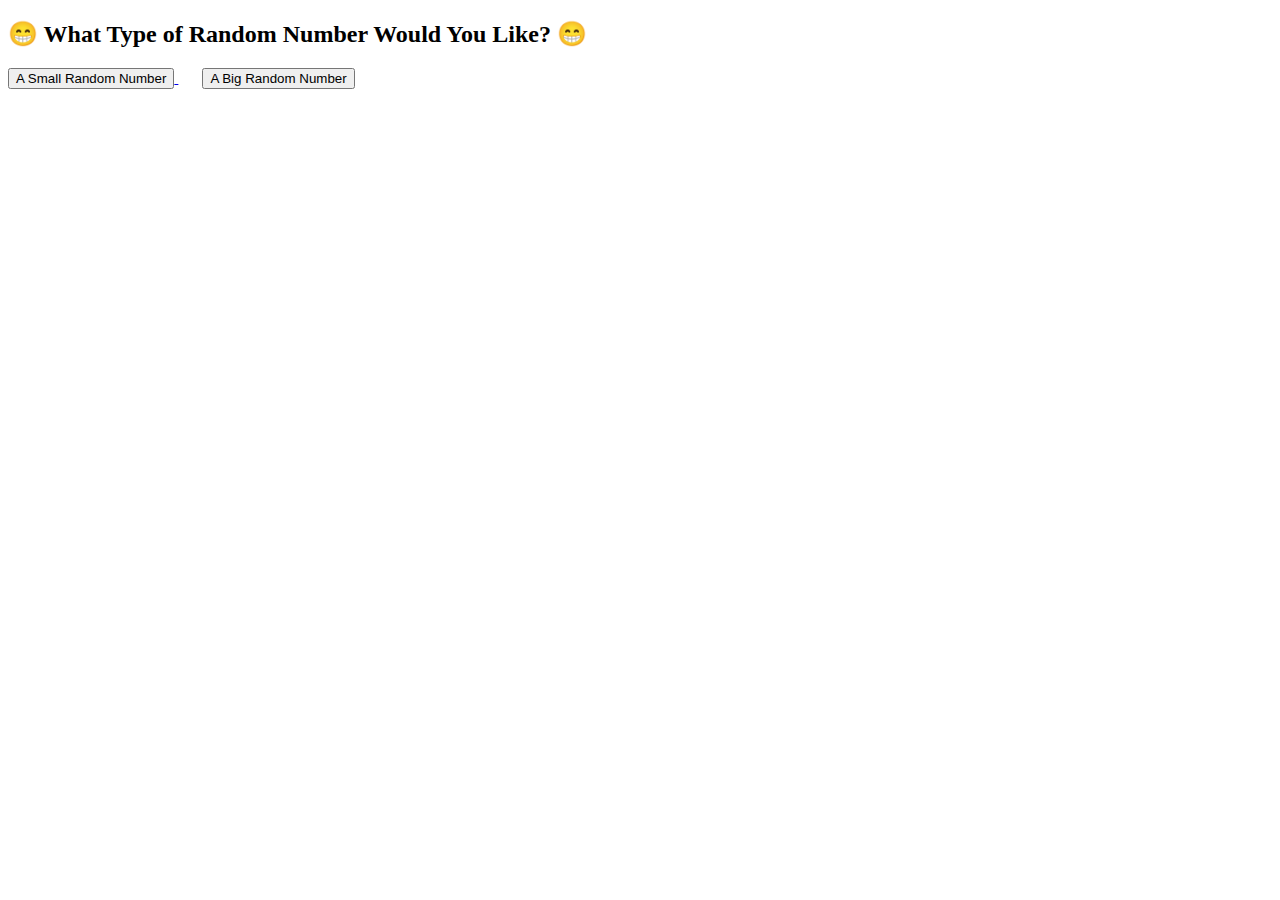
<file: flasklab/friday-flask-example/templates/index.html>
<!DOCTYPE html>
<html>
 
<head>
    <title>&#128513; Fun With Random Numbers &#128513;</title>
</head>
 
<body>
    <h2>&#128513; What Type of Random Number Would You Like? &#128513;</h2>

    <a href="/rand/1/100">
      <button>A Small Random Number</button>
    </a>

    &nbsp &nbsp &nbsp
    
    <a href="/rand/100/1000000">
      <button>A Big Random Number</button>
    </a>
</body>
 
</html>
</file>
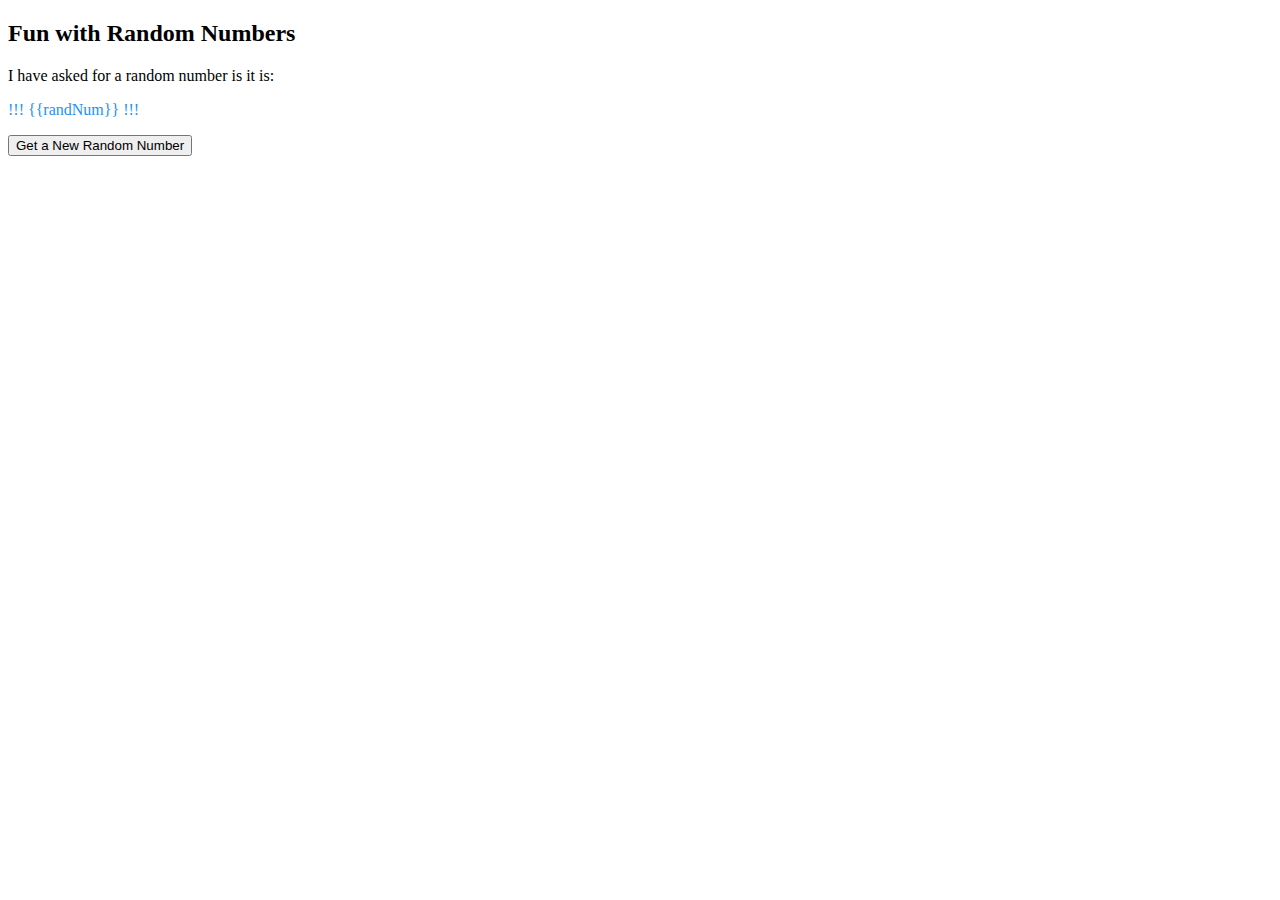
<file: flasklab/friday-flask-example/templates/random.html>
<!DOCTYPE html>
<html>
 
<head>
    <title>Fun With Random Numbers</title>
</head>
 
<body>
    <h2>Fun with Random Numbers</h2>
    <p>I have asked for a random number is it is:<p>

    <p style="color:DodgerBlue">!!! {{randNum}} !!!</p>

    <a href="/">
      <button>Get a New Random Number</button>
    </a>
</body>
 
</html>
</file>
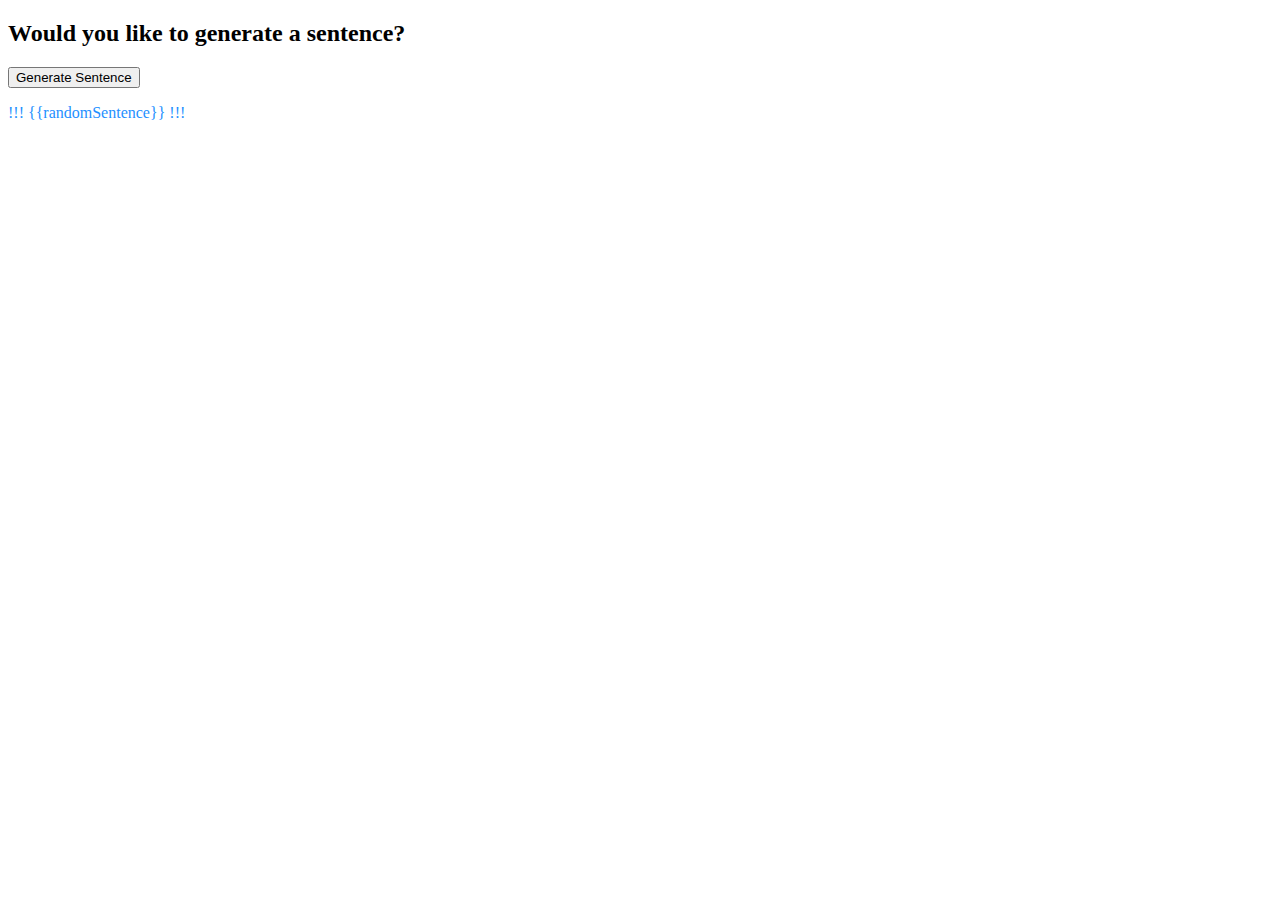
<file: flasklab/friday-flask-example/templates/SentenceGenerator.html>
<!DOCTYPE html>
<html>
 
<head>
    <title>Sentence Generator</title>
</head>
 
<body>
    <h2>Would you like to generate a sentence?</h2>

    <a href="/sentence">
      <button>Generate Sentence</button>
    </a>
    <p style="color:DodgerBlue">!!! {{randomSentence}} !!!</p>

</body>
 
</html>
</file>
